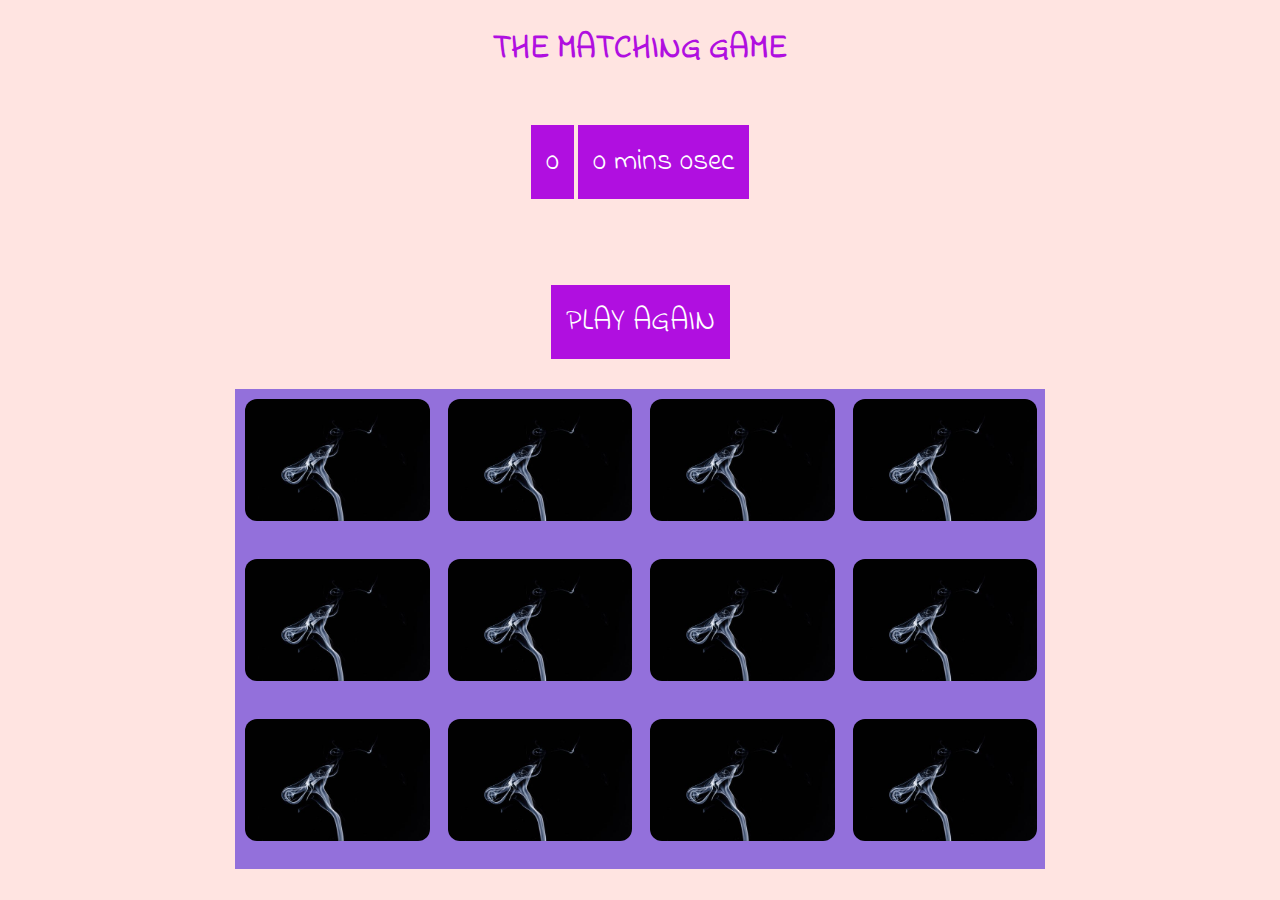
<file: index.html>
<!DOCTYPE html>
<html lang="en">
    <head>
        <meta charset="UTF-8" />
        <meta name="viewport" content="width=device-width, initial-scale=1.0" >
        <title>The Memory Game</title>
        <link rel="stylesheet" href="cards.css">
        <link rel="stylesheet" href="https://use.fontawesome.com/releases/v5.8.2/css/all.css" integrity="sha384-oS3vJWv+0UjzBfQzYUhtDYW+Pj2yciDJxpsK1OYPAYjqT085Qq/1cq5FLXAZQ7Ay" crossorigin="anonymous">
        <link href="https://fonts.googleapis.com/css?family=Indie+Flower&display=swap" rel="stylesheet">
     </head>

    <body>

        <div class="header"><!--the score panel and the rating system-->

            <h1>THE MATCHING GAME</h1>

            <!--the score panel-->
                <div class="rating">
                        <p class="move"></p>
                        <p class="timer"></p>
                        <ul class="stars">
                                <li><i class="fa fa-star"></i></li>
                                <li><i class="fa fa-star"></i></li>
                                <li><i class="fa fa-star"></i></li>
                        </ul>  
                   <button class="playagain" type="button">PLAY AGAIN</button>     
                        
                 </div>
        </div>         
               

         <div id="container"><!--a grid for all the game cards-->


                <div class="memory-card"  data-name = "butterfly" >
                                <div class="front"><img src="./images/butterfly.jpeg" alt="butterfly"> </div>
                                <div class="back"><img src="./images/smoke.jpg" alt="black font"> </div>
                 </div>

                <div class="memory-card" data-name = "butterfly" >  
                                <div class="front"><img src="./images/butterfly.jpeg" alt="butterfly"> </div>
                                <div class="back"><img src="./images/smoke.jpg" alt="black font"> </div>    
                </div>
                <div class="memory-card" data-name = "lion" >
                        <div class="front"><img src="./images/lion.jpeg" alt="lion"> </div>
                        <div class="back"><img src="./images/smoke.jpg" alt="black font"> </div>
                </div>
                <div class="memory-card" data-name = "lion">
                        <div class="front"><img src="./images/lion.jpeg" alt="lion"> </div>
                        <div class="back"><img src="./images/smoke.jpg" alt="black font"> </div>
    
                </div>
                <div class="memory-card" data-name = "ice" >
                        <div class="front"><img src="./images//ice.jpeg" alt="ice"></div>
                        <div class="back"><img src="./images/smoke.jpg" alt="black font"> </div>

                </div>
                <div class="memory-card" data-name = "ice">
                        <div class="front"><img src="./images/ice.jpeg" alt="ice"></div>
                        <div class="back"><img src="./images/smoke.jpg" alt="black font"> </div>
                 </div>

                 <div class="memory-card" data-name = "water" >
                                <div class="front"><img src="./images/water.jpeg" alt="water"> </div>
                                <div class="back"><img src="./images/smoke.jpg" alt="black font"> </div>
                </div>
                <div class="memory-card" data-name = "water" >
                        <div class="front"><img src="./images/water.jpeg" alt="water"> </div>
                        <div class="back"><img src="./images/smoke.jpg" alt="black font"> </div>
                </div>
                <div class="memory-card" data-name = "fire" >
                                <div class="front"><img src= "./images/fire.jpeg"    alt="fire"> </div>
                                <div class="back"><img src = "./images/smoke.jpg" alt="black font"> </div>

                        </div>
                <div class="memory-card" data-name = "fire" >
                        <div class= "front"><img  src="./images/fire.jpeg" alt= "fire"> </div>
                        <div class="back"><img src="./images/smoke.jpg" alt="black front"> </div>
                </div>
                <div class="memory-card" data-name = "trees">
                                <div class="front"><img src="./images/forest.jpeg" alt="trees"> </div>
                                <div class="back"><img src="./images/smoke.jpg" alt="black font"> </div>
                </div>
                <div class="memory-card" data-name = "trees" >
                                <div class="front"><img src="./images/forest.jpeg" alt="trees"> </div>
                                <div class="back"><img src="./images/smoke.jpg" alt="black font"> </div>
                </div>
                
                <!-- <div class="memory-card" data-name = "beach">
                                <div class="front"><img src="./images/beach.jpeg" alt="beach"> </div>
                                <div class="back"><img src="./images/smoke.jpg" alt="black font"> </div>
                </div>
                <div class="memory-card" data-name = "beach" >
                                <div class="front"><img src="./images/beach.jpeg" alt="beach"> </div>
                             <div class="back"><img src="./images/smoke.jpg" alt="black font"> </div>
                </div>
                <div class="memory-card" data-name = "redtrees" >
                                <div class="front"><img src="./images/redtrees.jpeg" alt="redtree"> </div>
                                <div class="back"><img src="./images/smoke.jpg" alt="black font"> </div>
                </div>

                <div class="memory-card" data-name = "redtrees" >
                                <div class="front"><img src="./images/redtrees.jpeg" alt="redtree"> </div>
                                <div class="back"><img src="./images/smoke.jpg" alt="black font"> </div>
                </div> -->
                
             </div>

             <div class="won"></div>
             
    </body>

    <!--adding some javascript here-->

    <script src="app.js" ></script>
    

</html>
</file>
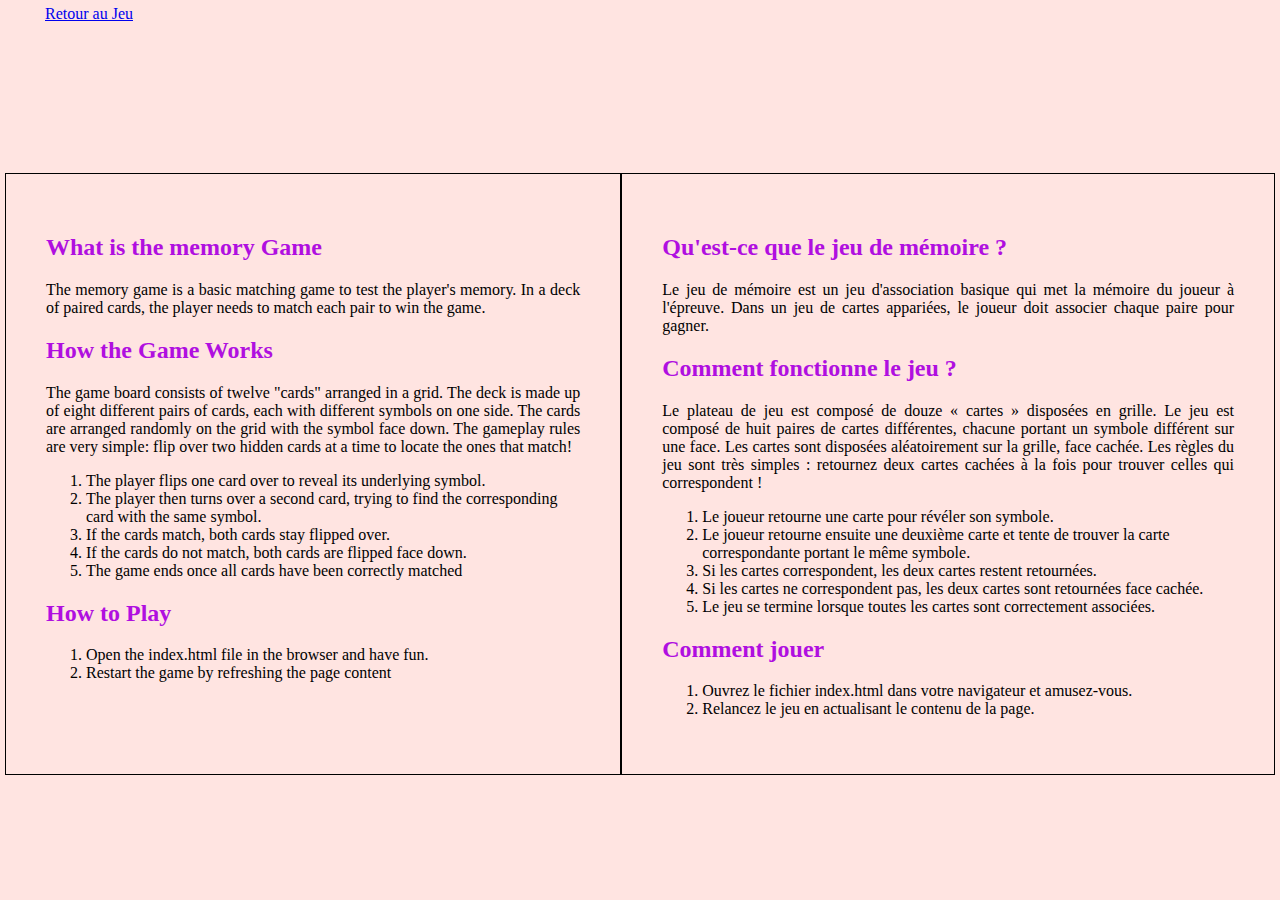
<file: howtoplay.html>
<!DOCTYPE html>
<html lang="en">

<head>
    <meta charset="UTF-8">
    <meta name="viewport" content="width=device-width, initial-scale=1.0">
    <link rel="stylesheet" href="document.css">
    <title>How To Play This Game</title>
</head>

<body>
<a style="text-align: center; margin-left: 40px;" href="index.html">Retour au Jeu</a>
    <div class="content">

        <div class="main">

            <h2>What is the memory Game</h2>
            <p>The memory game is a basic matching game to test the player's memory. In a deck of paired cards, the player
                needs to match each pair to win the game.</p>
            <h2>How the Game Works</h2>
            <p>
                The game board consists of twelve "cards" arranged in a grid. The deck is made up of eight different pairs
                of cards, each with different symbols on one side. The cards are arranged randomly on the grid with the
                symbol face down. The gameplay rules are very simple: flip over two hidden cards at a time to locate the
                ones that match!
            </p>
            <p>
            <ol>
                <li>The player flips one card over to reveal its underlying symbol.</li>
                <li>The player then turns over a second card, trying to find the corresponding card with the same symbol.
                </li>
                <li>If the cards match, both cards stay flipped over.</li>
                <li>If the cards do not match, both cards are flipped face down.</li>
                <li>The game ends once all cards have been correctly matched</li>
            </ol>
            </p>
    
            <h2>How to Play</h2>
    
            <ol>
                <li>Open the index.html file in the browser and have fun.</li>
                <li>Restart the game by refreshing the page content</li>
            </ol>
        </div>
    
        <div class="french">
    
            <h2>Qu'est-ce que le jeu de mémoire ?</h2>
            <p>Le jeu de mémoire est un jeu d'association basique qui met la mémoire du joueur à l'épreuve. Dans un jeu
                de cartes appariées, le joueur doit associer chaque paire pour gagner.</p>
            <h2>Comment fonctionne le jeu ?</h2>
            <p>
                Le plateau de jeu est composé de douze « cartes » disposées en grille. Le jeu est composé de huit paires
                de cartes différentes, chacune portant un symbole différent sur une face. Les cartes sont disposées
                aléatoirement sur la grille, face cachée. Les règles du jeu sont très simples : retournez deux cartes
                cachées à la fois pour trouver celles qui correspondent !
            </p>
            <p>
            <ol>
                <li>Le joueur retourne une carte pour révéler son symbole.</li>
                <li>Le joueur retourne ensuite une deuxième carte et tente de trouver la carte correspondante portant le
                    même symbole.
                </li>
                <li>Si les cartes correspondent, les deux cartes restent retournées.</li>
                <li>Si les cartes ne correspondent pas, les deux cartes sont retournées face cachée.</li>
                <li>Le jeu se termine lorsque toutes les cartes sont correctement associées.</li>
            </ol>
            </p>
    
            <h2>Comment jouer</h2>
    
            <ol>
                <li>Ouvrez le fichier index.html dans votre navigateur et amusez-vous.</li>
                <li>Relancez le jeu en actualisant le contenu de la page.</li>
            </ol>
        </div>
    </div>

    

</body>

</html>
</file>
<file: cards.css>
body{
    background-color: rgb(255, 228, 225);
    margin: 0 auto;
    padding: 5px;
    font-family: 'Indie Flower', cursive;
}
/* we define a grid tocontain alls the element*/
#container{
    max-width: 800px;
    margin: 0 auto;
    padding: 5px;
    display: grid;
    grid-template-columns: repeat(4, 1fr);
    grid-auto-rows: minmax(150px, auto);
    grid-gap: 10px;
    margin-top: 30px;
    background-color: mediumpurple;
    padding: 5px;
    perspective: 1000px;
      
}

/*the memory-cards style with the 3d effect */ 

.memory-card{
    margin: 3px;
    padding: 2px;
    position: relative;
    transition: transform .8s;
    transform-style: preserve-3d;
}
.memory-card:hover{
    transform:scale(1.2);/**/
}

.back{
    backface-visibility: hidden;
    position: absolute;

}


.memory-card.flip{
    transform: rotateY(180deg);
    
}

.front{
    position: absolute;
    transform: rotateY(180deg);
    backface-visibility: hidden;
}

.memory-card:active{
    transform: scale(0.90);
    transition: .1s;
}

img{
    width: 100%;
    height: 100%;
    border-radius: 12px;
}

.header{
     width: 100%;
     margin-bottom: 10px;
     border-style: none;
     text-align: center;
}

h1{
    font-family: 'Indie Flower', cursive;
    font-weight: 900;
    color: rgb(176, 15, 224);
}
li{
    display: inline-flex;
}
.playagain{
  background-color: rgb(176, 15, 224); 
  border: none;
  color: white;
  padding: 15px ;
  text-align: center;
  display: inline-block;
  font-size: 30px;
  font-family: 'Indie Flower', cursive;

}
.playagain:active{
    background-color: rgb(206, 190, 188);
    transform: translateY(9px);
}
.move{
    background-color: rgb(176, 15, 224); 
    border: none;
    color: white;
    padding: 15px ;
    text-align: center;
    display: inline-block;
    font-size: 30px;
    font-family: 'Indie Flower', cursive;
    
}
.timer{
    background-color: rgb(176, 15, 224); 
    border: none;
    color: white;
    padding: 15px ;
    text-align: center;
    display: inline-block;
    font-size: 30px;
    font-family: 'Indie Flower', cursive;
    
}

/* adding some media queries*/

/*all the screen less or equals to 700px*/
@media screen and (max-width: 700px) {

    #container{
        max-width: 550px;
        margin: 0 auto;
        padding: 5px;
        display: grid;
        grid-template-columns: repeat(4, 1fr);
        grid-auto-rows: minmax(100px, auto);
        grid-gap: 5px;
        background-color: rgb(181, 186, 216);
        padding: 3px;
        perspective: 800px;     
    }
   
    
  /*all the screen less or equal to 400px*/

  @media screen and (max-width: 400px) {
    #container{
        max-width: 250px;
        margin: 0 auto;
        padding: 2px;
        display: grid;
        grid-template-columns: repeat(2, 1fr);
        grid-auto-rows: minmax(100px, auto);
        grid-gap: 5px;
        background-color: rgb(24, 204, 48);
        padding: 3px;
        perspective: 500px;     
    }
}}
</file>
<file: document.css>
body {
        background-color: rgb(255, 228, 225);
        margin: 0 auto;
        padding: 5px;
        font-family: 'Indie Flower', cursive;

    }
    .content{
        display: flex;
        margin-top: 150px;

    }

    .main, .french {
        margin-top: 30%;
        border: solid 1px #000;
        padding: 40px 40px 40px 40px;
        max-width: 800px;
        margin: 0 auto;

    }

    p {
        text-align: justify;
    }

    h2 {
        font-family: 'Indie Flower', cursive;
        font-weight: 900;
        color: rgb(176, 15, 224);
    }

@media screen and (max-width: 700px) {
    .content{
        flex-wrap: wrap;
    }
   .french {
        margin-top: 30px;
        

    }

}
</file>
